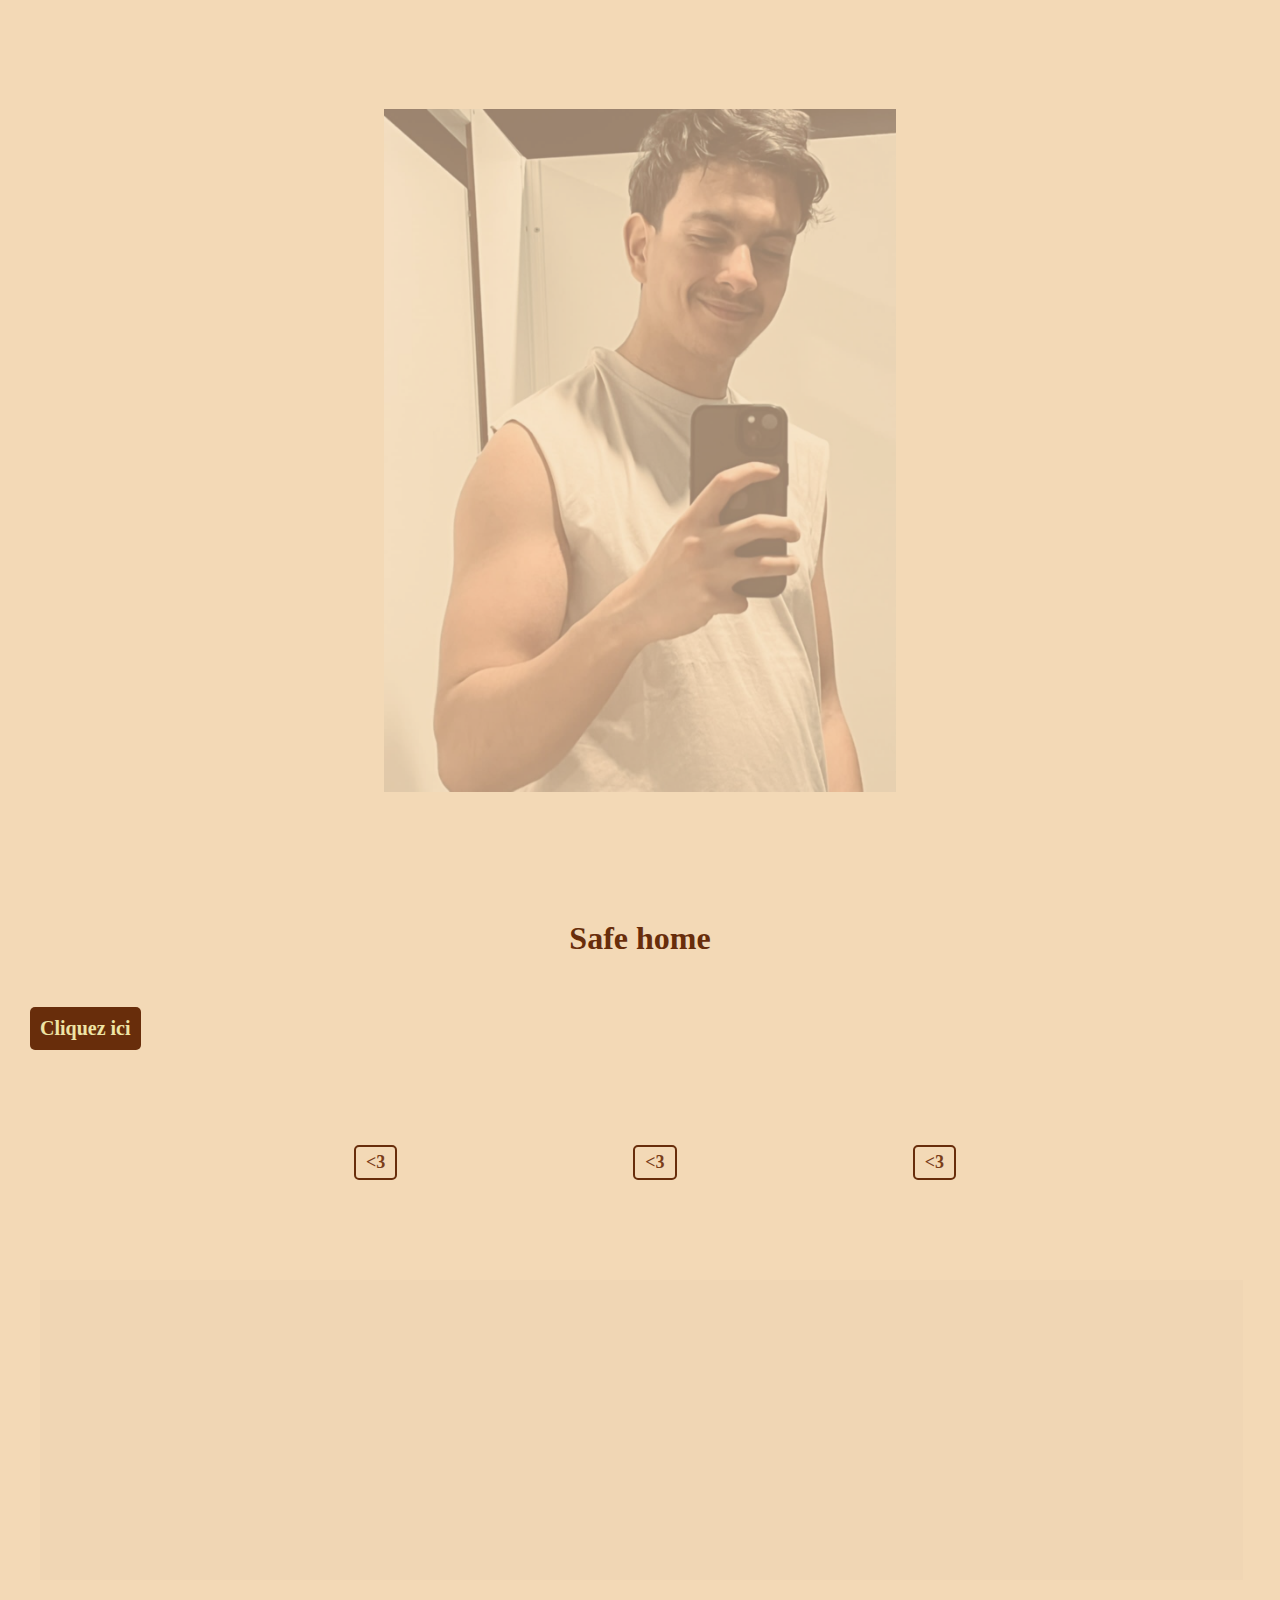
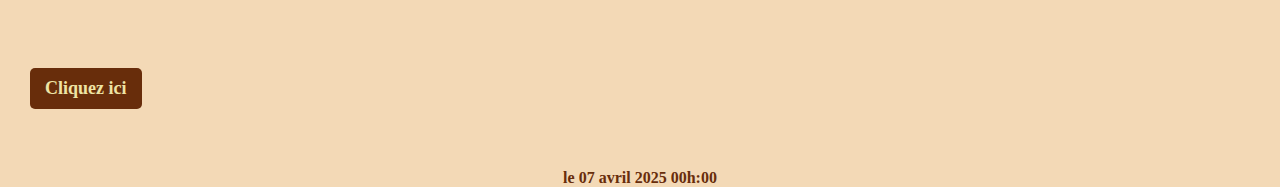
<file: index.html>
<!DOCTYPE html>
<html lang="en">
<head>
    <meta charset="UTF-8">
    <meta name="viewport" content="width=device-width, initial-scale=1.0">
    <title> Gharbi </title>
    <link rel="icon" href="love.png">
    <link rel="stylesheet" href="Style.css">
</head>
<body>
    <div class="imgback">
    </div>
   
    <header>
        <h1> <center> Safe home </center>  </h1>
    </header>
    <audio id="audio"> 
        <source src="blue_love.m4a" type="audio/mpeg">
    </audio>
    <button id="btn"  style="font-size: 20px; padding: 10px;"> Cliquez ici</button>
    <script>
        let audio=document.getElementById("audio");
        let btn=document.getElementById("btn");
        btn.addEventListener("click",
            function(){
                audio.play().then(() =>{
                   btn.style.display="none";
                }).catch((erreur)=> {
                   console.log("erreeeur sahby",erreur);
               });
            }); 


    </script>

    <nav>
        <a href="1pg.html" target="zone">   <3 </a>
        <a href="2pg.html" target="zone"  height="300px">  <3   </a>
        <a href="3pg.html" target="zone">  <3 </a>

    </nav>
    <article>
        <iframe src="" frameborder="0" name="zone" height="300px" width="100%"></iframe>
    </article>
    <br>
    <button onclick="showmessage()"> Cliquez ici 
    </button>
    <p id="ms" style="display: none; color: rgb(119, 63, 10); font-size:  30px; "></p>
    <script>
        function showmessage(){
            document.getElementById("ms").innerText="kol aam w entii maya ayoubty <3";
            document.getElementById("ms").style="text-align:center;";
        }  
    </script>
    <footer>le 07 avril 2025 00h:00</footer>
</body>
</html>
</file>
<file: Style.css>
body,html{
    height: 100vh;
    font-family: arial,sans-serif;
    background-color: rgb(243, 217, 182);

    
}
#fath{
    width: 400px;
    height: 200px;
    object-fit: cover;
    text-align: center;
    font-family: arial,sans-serif;
    display: flex;
    justify-content: center;
    align-items: center;
    text-align: center;
    left: 500px;
    
    

}
*{
    margin: 0;
    padding: 0;
    box-sizing: border-box;
}
header{
 
    padding: 20px;
    text-align: center;
}
.imgback{
    background-image: url("yup.jpeg");
    filter: opacity(40%);
    background-size: cover;
    background-position: center;
    background-attachment: fixed;
    flex-direction: column;
    height: 100vh;
    display: flex;
    justify-content: center;
    align-items: center;
    color: rgb(59, 59, 59);
    text-align: center;
    padding: 20px;
    background-size: 40%;
   background-repeat: no-repeat;
}
nav{
    width: 100%;
    color: black;
    text-decoration: center;
    font-size: 18px;
    margin: 15px;
    padding: 50px; 
    border-bottom: 0cap;
    display: flex;
    align-items: center;
    justify-content: center;
}
a{
    text-decoration: none;
    padding: 5px 10px;
    border: 2px solid rgb(104, 45, 11);
    border-radius: 5px;
    color: rgb(122, 61, 25);
    transition: 0,3s;
    display: flex;
    justify-content: center;
    align-items: center;
    margin-left: 10%;
    margin-right: 10%;
    margin-bottom: 10px;
    text-align: center;
    font-family: 'Dancing Script' , cursive;
    font-weight:bold;
    
}
h2{
    font-family: 'Dancing Script' , cursive;
    font-weight: bold;
    color: rgb(104, 45, 11);

}



a:hover{
    background-color: rgb(238, 228, 165);
    color: rgb(104, 45, 11);
}
h1{
    font-family: 'Dancing Script' , cursive;
    font-weight: bold;
    color: rgb(104, 45, 11);
}
button{
    background-color: rgb(104, 45, 11);
    color:rgb(238, 228, 165);
    font-size: 18px;
    padding: 10px 15px;
    border: none;
    border-radius: 5px;
    cursor: pointer;
    transition: 0.8s;
    text-align: center;
    margin: 30px;
    font-family: 'Dancing Script' , cursive;
    font-weight: bold;
    
}
button:hover{
    background-color: rgb(66, 27, 11);
}
article{
    text-align: center;
    width: 94%;
    height: 300px;
    background-color: rgb(240, 214, 180);
    padding: 10px;
    margin: 40px;
}
footer{
    margin: 30px;
    text-align: center;
    font-family: 'Dancing Script' , cursive;
    font-weight: bold;
    color: rgb(104, 45, 11);
}
</file>
